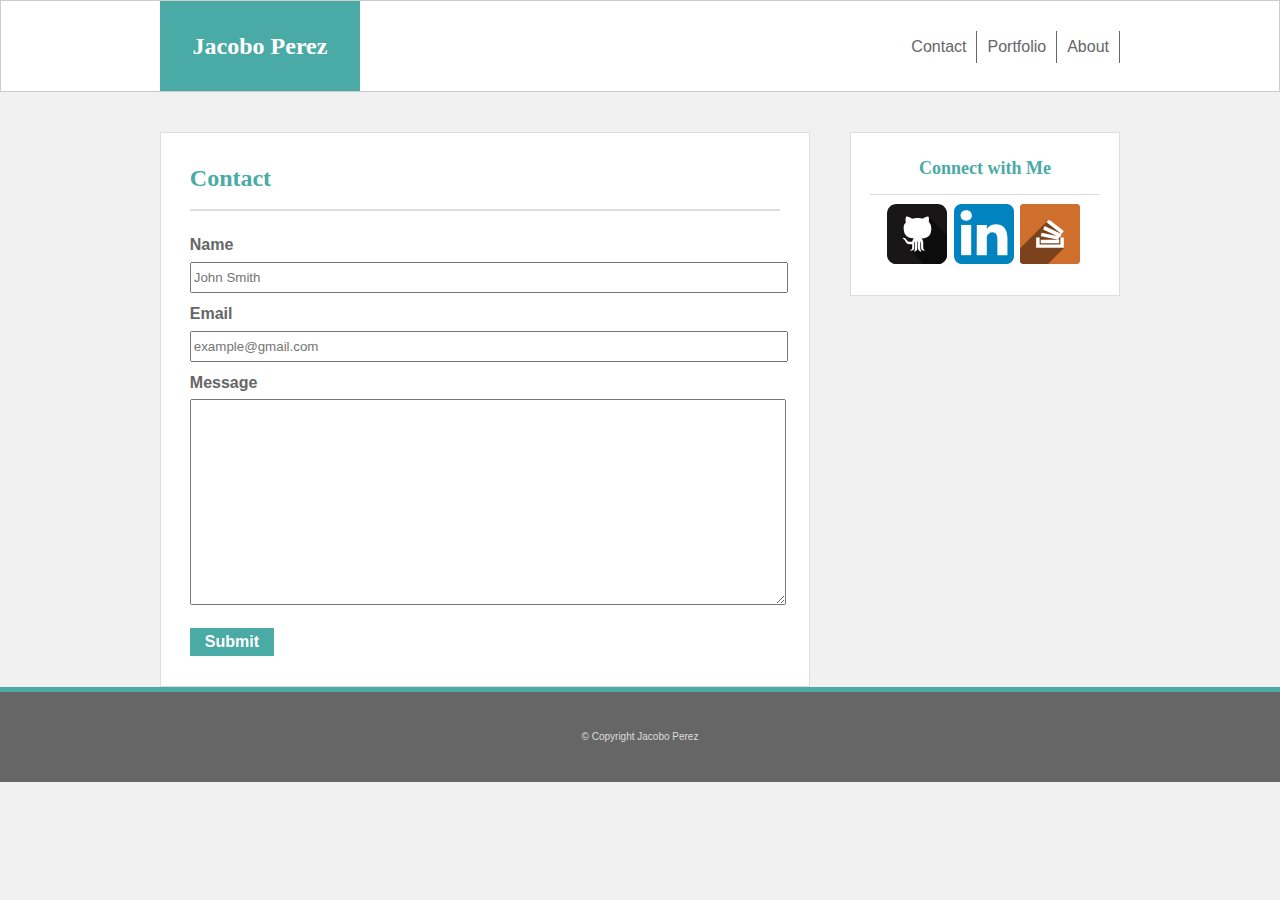
<file: contact.html>
<!DOCTYPE html>
<html lang="en">
<head>
    <meta charset="UTF-8">
    <meta name="viewport" content="width=device-width, initial-scale=1.0">
    <meta http-equiv="X-UA-Compatible" content="ie=edge">
    <title>Portfolio</title>
    <link rel="stylesheet" href="assets/css/reset.css">
    <link rel="stylesheet" href="assets/css/style.css">
</head>
<body>

    <header>
        <div id=header-content>
            
            <h1>Jacobo Perez</h1>
            
            <div id="header-links">
                <a href="index.html">About</a>
                <a href="portfolio.html">Portfolio</a>
                <a href="">Contact</a>
            </div>
        </div>
    </header>

    <div class="container">
        <section id="main-content">
            <h1>Contact</h1>
            <h2 class="contact-h2">Name</h2>
            <input class="contact-input" type="text" placeholder="John Smith"><br>

            <h2 class="contact-h2">Email</h2>
            <input class="contact-input" type="text" placeholder="example@gmail.com"><br>

            <h2 class="contact-h2">Message</h2>
            <textarea id="contact-message" name="Message"></textarea><br>

            <input id="submit" type="submit" value="Submit">
            
        </section>
        <section id="side-bar">
            <h2>Connect with Me</h2>
            <div id="side-bar-icons">
                <a href="https://github.com/jacoboviii" target="_blank"><img class="icon" src="assets/images/github.svg" alt="Github"></a>
                <a href="https://www.linkedin.com/in/jacobo-perez-b6422697" target="_blank"><img class="icon" src="assets/images/linkedin.svg" alt="in"></a>
                <a href="https://stackoverflow.com/users/9182910/jacobo-perez" target="_blank"><img class="icon" src="assets/images/stackoverflow.svg" alt="StackOverflow"></a>
            </div>
        </section>
    </div>

    <footer>
        &copy; Copyright Jacobo Perez
    </footer>

    
</body>
</html>
</file>
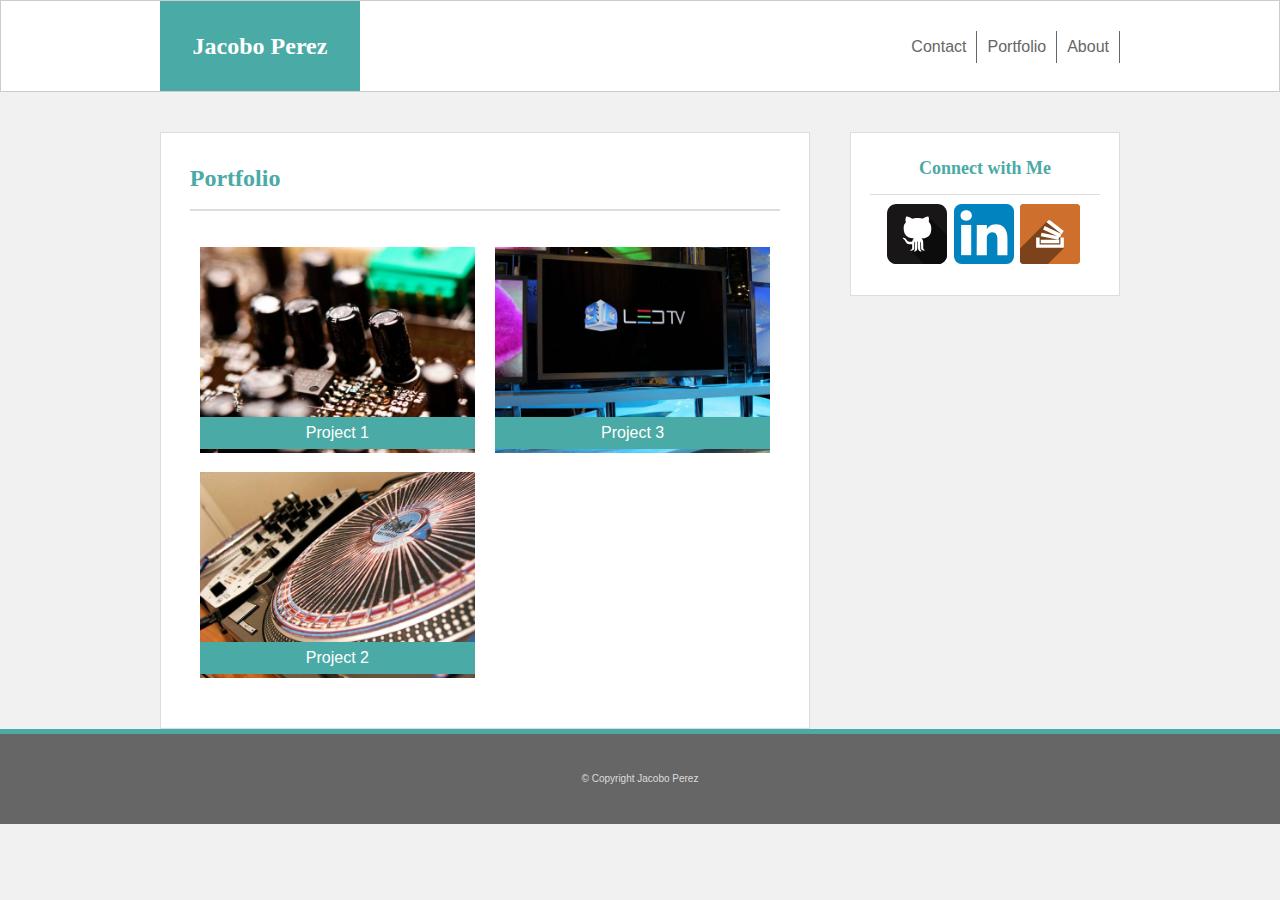
<file: portfolio.html>
<!DOCTYPE html>
<html lang="en">
<head>
    <meta charset="UTF-8">
    <meta name="viewport" content="width=device-width, initial-scale=1.0">
    <meta http-equiv="X-UA-Compatible" content="ie=edge">
    <title>Portfolio</title>
    <link rel="stylesheet" href="assets/css/reset.css">
    <link rel="stylesheet" href="assets/css/style.css">
</head>
<body>

    <header>
        <div id=header-content>
            
            <h1>Jacobo Perez</h1>
            
            <div id="header-links">
                <a href="index.html">About</a>
                <a href="">Portfolio</a>
                <a href="contact.html">Contact</a>
            </div>
        </div>
    </header>

    <div class="container">
        <section id="main-content">
            <h1>Portfolio</h1>
 
            <div class="column">
                <div class="project-item">
                    <img src="assets/images/project1.jpg">
                    <p class="project-name">Project 1</p>
                </div>
                <div class="project-item">
                        <img src="assets/images/project2.jpg">
                        <p class="project-name">Project 2</p>
                </div>
            </div>
            <div class="column">
                <div class="project-item">
                    <img src="assets/images/project3.jpg">
                    <p class="project-name">Project 3</p>
                </div>
            </div>
            
        </section>
        <section id="side-bar">
            <h2>Connect with Me</h2>
            <div id="side-bar-icons">
                <a href="https://github.com/jacoboviii" target="_blank"><img class="icon" src="assets/images/github.svg" alt="Github"></a>
                <a href="https://www.linkedin.com/in/jacobo-perez-b6422697" target="_blank"><img class="icon" src="assets/images/linkedin.svg" alt="in"></a>
                <a href="https://stackoverflow.com/users/9182910/jacobo-perez" target="_blank"><img class="icon" src="assets/images/stackoverflow.svg" alt="StackOverflow"></a>
            </div>
        </section>
    </div>

    <footer>
        &copy; Copyright Jacobo Perez
    </footer>

    
</body>
</html>
</file>
<file: assets/css/style.css>
body {

    background-color: white;
    font-family: Arial, 'Helvetica Neue', Helvetica, sans-serif;
    font-size: 16px;
    line-height: 200%;
    background-color: #f1f1f1;
}

h1, h2 {
    font-family: Georgia, 'Times New Roman', Times, serif;
    color: #4aaaa5;
    font-weight: bold;
}

p {
    color: #666666;
}

header {
    background-color: #ffffff;
    border: 1.5px solid #cccccc;
    height: 90px;
    margin-bottom: 40px;
}

#header-content {
    width: 960px;
    margin: 0 auto;
}

#header-content h1 {

    float: left;
    background-color: #4aaaa5;
    height: 90px;
    width: 200px;
    display: flex;
    color: #ffffff;
    font-size: 24px;
    justify-content: center;
    align-items: center;
    text-align: center;
}

#header-links a {
    float: right;
    color: #666666;
    text-decoration: none;
    padding: 0 10px;
    position: relative;
    top: 30px;
    border-right: .5px solid #666666;
}

.container {
    clear: both;
    overflow: auto;
    width: 960px;
    margin: 0 auto;
}

section{

    background-color: #ffffff;
    border: 1px solid #dddddd;
    box-sizing: border-box;
}

#main-content{
    float: left;
    width: 650px;
    padding: 3%;
}

#main-content h1 {
    font-size: 24px;
    padding-bottom: 15px; 
    border-bottom: 2px solid #dddddd;
    margin-bottom: 3%;
}

#bio-image {

    float: left;
    margin-right: 3%;
    margin-bottom: 3%;
}

#side-bar {
    float: right;
    width: 270px;
    padding: 2%;
}

#side-bar h2 {
    font-size: 18px;
    padding-bottom: 10px;
    border-bottom: 1px solid #dddddd;
    margin-bottom: 4%;
    text-align: center;
}

.icon {
    width: 60px;
    margin-right: 0;
    margin-left: 2px;
}

#side-bar-icons {
    margin: 0 auto;
    margin-left: 15px;
}


footer {
    clear: both;
    height: 90px;
    border-top: 5px solid #4aaaa5;
    background-color: #666666;
    display: flex;
    font-size: 10px;
    color:#dddddd;
    justify-content: center;
    align-items: center;
    text-align: center;
}

.contact-h2 {
    color: #666666;
    font-family: Arial, 'Helvetica Neue', Helvetica, sans-serif;
}

.contact-input {
    width: 100%;
    height: 25px;
    margin-bottom: 5px;
}

#contact-message {
    width: 100%;
    height: 200px;
    margin-bottom: 10px;
}

#submit {
    font-size: 16px;
    font-weight: bold;
    color: #ffffff;
    background-color: #4aaaa5;
    padding: 5px 15px;
    border: none;
}
  
.column {
    box-sizing: border-box;
    float: left;
    width: 50%;
    padding: 10px;
  }
  
.column img {
    margin-top: 8px;
    width: 100%;
  }

.project-item {
    position: relative;
}

.project-name {
    width: 100%;
    background-color: #4aaaa5;
    color: #ffffff;
    position: absolute;
    bottom: 15px;
    text-align: center;
}
</file>
